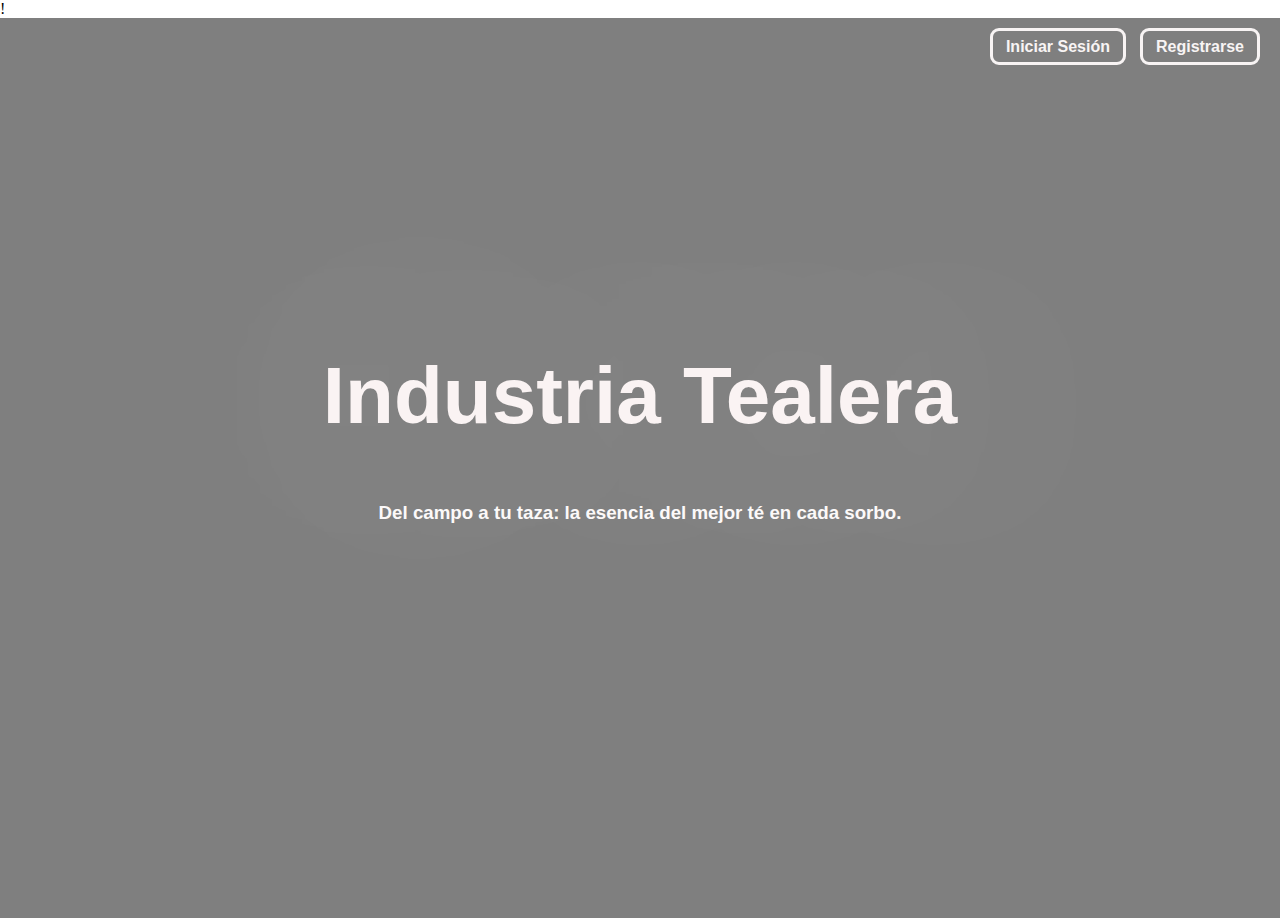
<file: landing page/index.html>
!<!DOCTYPE html>
<html lang="en">
<head>
  <meta charset="UTF-8">
  <meta name="viewport" content="width=device-width, initial-scale=1.0">
  <meta http-equiv="X-UA-Compatible" content="ie=edge">
  <title>Landing Page</title>
  <link rel="stylesheet" href="style.css">
</head>
<body>

  <section class="full">
    <div class="full-inner">
      <div class="overlay"></div> <!-- Superposición para oscurecer -->
      <div class="top-right-buttons">
        <a href="iniciosesion.html">Iniciar Sesión</a>
        <a href="indexdashboard.html">Registrarse</a>
      </div>
      <div class="content">
        <h1>Industria Tealera</h1>
        <h3>Del campo a tu taza: la esencia del mejor té en cada sorbo.</h3>
        <br><br>
        
      </div>
    </div>
  </section>
</body>
</html>
</file>
<file: landing page/style.css>
html, body {
  padding: 0;
  margin: 0;
  width: 100%;
  height: 100%;
}

.full {
  width: 100%;
  height: 100%;
  background: url('https://www.canal12misiones.com/wp-content/uploads/2023/09/IMG-20230917-WA0038-1024x682.jpg') no-repeat 50% 50%;
  background-size: cover;
  display: table;
  margin: auto;
  top: 0;
}

.full-inner {
  width: 100%;
  height: 100%;
  vertical-align: middle;
  display: table-cell;
  position: relative;
}

.overlay {
  position: absolute;
  top: 0;
  left: 0;
  width: 100%;
  height: 100%;
  background-color: rgba(0, 0, 0, 0.5); /* Color negro con opacidad del 50% */
  z-index: 1;
}

.top-right-buttons {
  position: absolute;
  top: 20px;
  right: 20px;
  z-index: 2; /* Asegura que los botones estén por encima de la superposición */
}

.top-right-buttons a {
  margin-left: 10px;
  border-radius: 9px;
  text-decoration: none;
  color: #f8f4f4;
  font-family: 'Century Gothic', sans-serif;
  font-weight: bold;
  border: 3px solid;
  padding: 7px 13px;
  transition: all 0.3s ease;
}

.top-right-buttons a:hover {
  color: #16c42d;
  background-color: #298a36; /* Ajusta según el estilo deseado */
}

.content {
  max-width: 700px;
  margin: auto;
  text-align: center;
  z-index: 2; /* Asegura que el contenido esté por encima de la superposición */
  position: relative;
}

.content h1 {
  font-family: 'Century Gothic', sans-serif;
  font-size: 500%;
  color: #faf3f3;
  text-shadow: 0 0 300px rgb(248, 248, 248);
  z-index: 3; /* Asegura que el título esté por encima del overlay */
  position: relative;
}

.content h3 {
  text-decoration: none;
  color: #fcf9f9;
  font-family: 'Century Gothic', sans-serif;
  font-weight: bold;
  padding: 7px 13px;
  z-index: 3; /* Asegura que el subtítulo esté por encima del overlay */
  position: relative;
}

.content a {
  border-radius: 9px;
  text-decoration: none;
  color: #f7f2f2;
  font-family: 'Century Gothic', sans-serif;
  font-weight: bold;
  border: 3px solid;
  padding: 7px 13px;
  transition: all 0.3s ease;
  z-index: 3; /* Asegura que el botón esté por encima del overlay */
  position: relative;
}

.content a:hover {
  color: #f5eaea;
}

p {
  font-size: 160%;
  line-height: 200%;
  margin: 3%;
  font-family: sans-serif;
}
</file>
